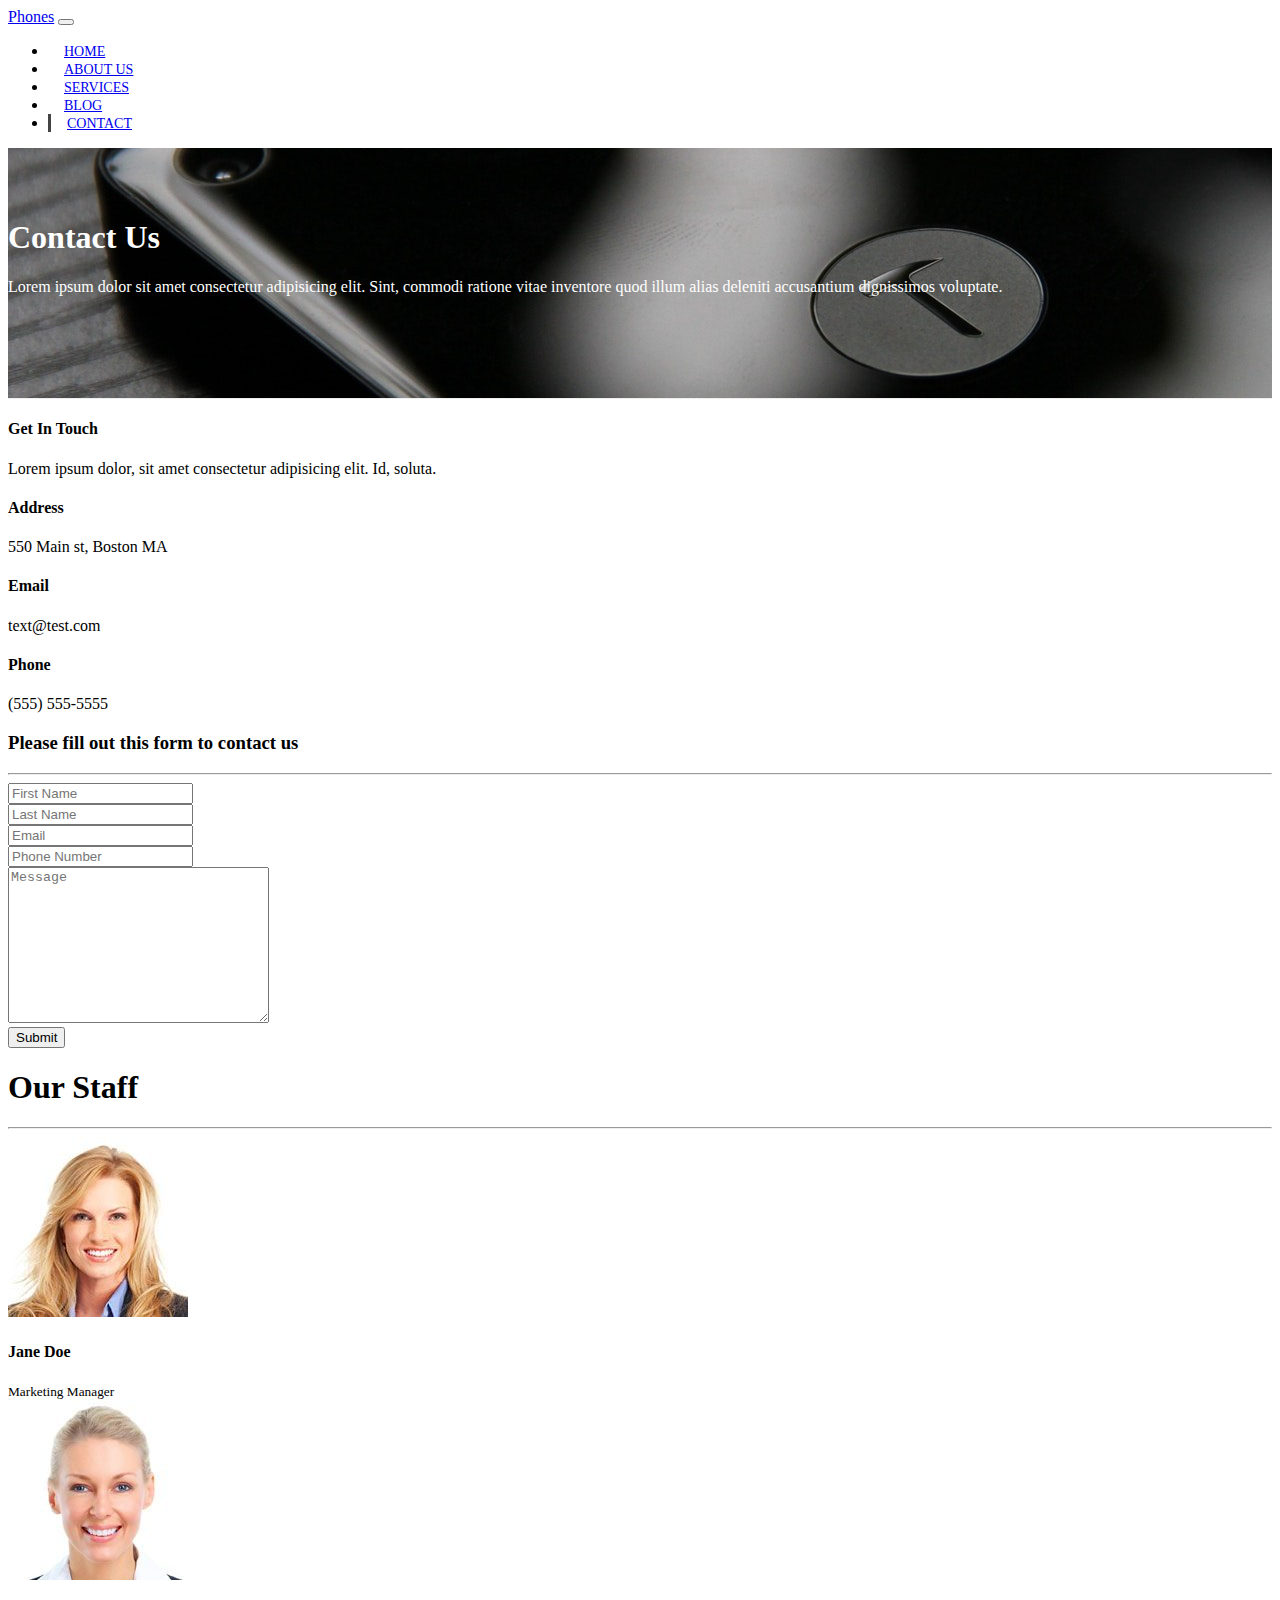
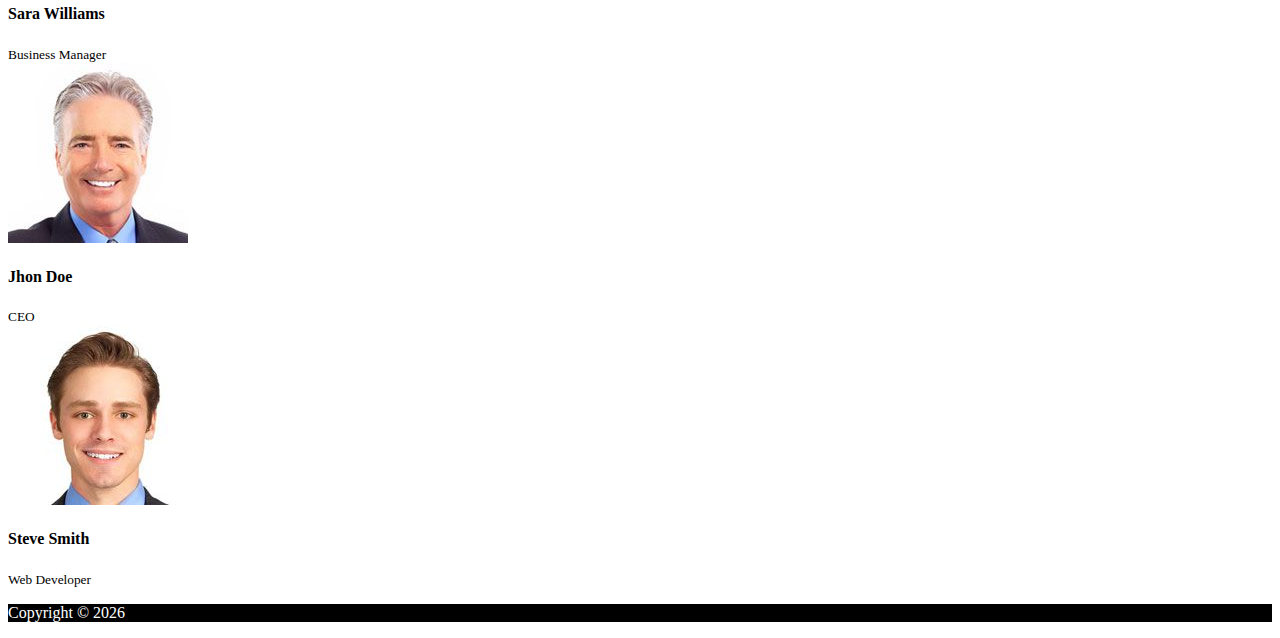
<file: Portofolio/Phones/contact.html>
<!DOCTYPE html>
<html lang="en">

<head>
  <meta charset="UTF-8">
  <meta name="viewport" content="width=device-width, initial-scale=1.0">
  <meta http-equiv="X-UA-Compatible" content="ie=edge">
  <link rel="stylesheet" href="https://use.fontawesome.com/releases/v5.0.13/css/all.css" integrity="sha384-DNOHZ68U8hZfKXOrtjWvjxusGo9WQnrNx2sqG0tfsghAvtVlRW3tvkXWZh58N9jp"
    crossorigin="anonymous">
  <link rel="stylesheet" href="https://stackpath.bootstrapcdn.com/bootstrap/4.1.1/css/bootstrap.min.css" integrity="sha384-WskhaSGFgHYWDcbwN70/dfYBj47jz9qbsMId/iRN3ewGhXQFZCSftd1LZCfmhktB"
    crossorigin="anonymous">
  <link rel="stylesheet" href="css/style.css">
  <title>Bootstrap Theme</title>
</head>

<body>
    <nav class="navbar navbar-expand-sm navbar-dark bg-dark">
    <div class="container">
        <a href="index.html" class="navbar-brand">Phones</a>
        <button class="navbar-toggler" 
                data-toggle="collapse" 
                data-target="#navbarCollapse">
        <span class="navbar-toggler-icon"></span>
        </button>
        <div class="collapse navbar-collapse" id="navbarCollapse">
        <ul class="navbar-nav ml-auto">
            <li class="nav-item">
            <a href="index.html" class="nav-link">Home</a>
            </li>
            <li class="nav-item">
            <a href="about.html" class="nav-link">About Us</a>
            </li>
            <li class="nav-item">
            <a href="services.html" class="nav-link">Services</a>
            </li>
            <li class="nav-item">
            <a href="blog.html" class="nav-link">Blog</a>
            </li>
            <li class="nav-item active">
            <a href="contact.html" class="nav-link">Contact</a>
            </li>
        </ul>
        </div>
    </div>
    </nav>

    <!-- PAGE HEADER -->
    <header id="page-header">
        <div class="container">
            <div class="row">
                <div class="col-md-8 m-auto text-center">
                    <h1>Contact Us</h1>
                    <p>Lorem ipsum dolor sit amet consectetur adipisicing elit. Sint, commodi ratione vitae inventore quod illum alias deleniti accusantium dignissimos voluptate.</p>
                </div>
            </div>
        </div>
    </header>

    <!-- CONTACT SECTION -->
    <section id="contact" class="py-3">
        <div class="container">
            <div class="row">
                <div class="col-md-4">
                    <div class="card p-4">
                        <h4>Get In Touch</h4>
                        <p>Lorem ipsum dolor, sit amet consectetur adipisicing elit. Id, soluta.</p>
                        <h4>Address</h4>
                        <p>550 Main st, Boston MA</p>
                        <h4>Email</h4>
                        <p>text@test.com</p>
                        <h4>Phone</h4>
                        <p>(555) 555-5555</p>
                    </div>
                </div>
                <div class="col-md-8">
                    <div class="card p-4">
                        <div class="card-body">
                            <h3 class="text-center">
                                Please fill out this form to contact us
                            </h3>
                            <hr>
                            <div class="row">
                                <div class="col-md-6">
                                    <div class="form-group">
                                        <input type="text" class="form-control" placeholder="First Name">
                                    </div>
                                </div>
                                <div class="col-md-6">
                                    <div class="form-group">
                                        <input type="text" class="form-control" placeholder="Last Name">
                                    </div>
                                </div>
                                <div class="col-md-6">
                                    <div class="form-group">
                                        <input type="text" class="form-control" placeholder="Email">
                                    </div>
                                </div>
                                <div class="col-md-6">
                                    <div class="form-group">
                                        <input type="text" class="form-control" placeholder="Phone Number">
                                    </div>
                                </div>
                            </div>
                            <div class="row">
                                <div class="col-xl-12">
                                    <div class="form-group">
                                        <textarea name="" id="" cols="30" rows="10" class="form-control" placeholder="Message"></textarea>
                                    </div>
                                </div>
                                <div class="col-xl-12">
                                    <div class="form-group">
                                        <input type="submit" value="Submit" class="btn btn-outline-danger btn-block">
                                    </div>
                                </div>
                            </div>
                        </div>
                    </div>
                </div>
            </div>
        </div>
    </section>

    <!-- STAFF -->
    <section id="staff" class="py-5 text-center bg-dark text-white">
        <div class="container">
            <h1>Our Staff</h1>
            <hr>
            <div class="row">
                <div class="col-md-3">
                <img src="img/person1.jpg" alt="" class="img-fluid rounded-circle mb-2">
                <h4>Jane Doe</h4>
                <small>Marketing Manager</small>
                </div>
                <div class="col-md-3">
                <img src="img/person2.jpg" alt="" class="img-fluid rounded-circle mb-2">
                <h4>Sara Williams</h4>
                <small>Business Manager</small>
                </div>
                <div class="col-md-3">
                <img src="img/person3.jpg" alt="" class="img-fluid rounded-circle mb-2">
                <h4>Jhon Doe</h4>
                <small>CEO</small>
                </div>
                <div class="col-md-3">
                <img src="img/person4.jpg" alt="" class="img-fluid rounded-circle mb-2">
                <h4>Steve Smith</h4>
                <small>Web Developer</small>
                </div>
            </div>
        </div>
    </section>

    <!-- FOOTER -->
    <footer id="main-footer" class="text-center p-4">
        <div class="container">
          <div class="row">
            <div class="col">
              <p>Copyright &copy; <span id="year"></span></p>
            </div>
          </div>
        </div>
      </footer>
    

  <script src="http://code.jquery.com/jquery-3.3.1.min.js" integrity="sha256-FgpCb/KJQlLNfOu91ta32o/NMZxltwRo8QtmkMRdAu8="
    crossorigin="anonymous"></script>
  <script src="https://cdnjs.cloudflare.com/ajax/libs/popper.js/1.14.3/umd/popper.min.js" integrity="sha384-ZMP7rVo3mIykV+2+9J3UJ46jBk0WLaUAdn689aCwoqbBJiSnjAK/l8WvCWPIPm49"
    crossorigin="anonymous"></script>
  <script src="https://stackpath.bootstrapcdn.com/bootstrap/4.1.1/js/bootstrap.min.js" integrity="sha384-smHYKdLADwkXOn1EmN1qk/HfnUcbVRZyYmZ4qpPea6sjB/pTJ0euyQp0Mk8ck+5T"
    crossorigin="anonymous"></script>
 <script>
    // Get the current year for the copyright
    $('#year').text(new Date().getFullYear());
     
  </script>
</body>

</html>
</file>
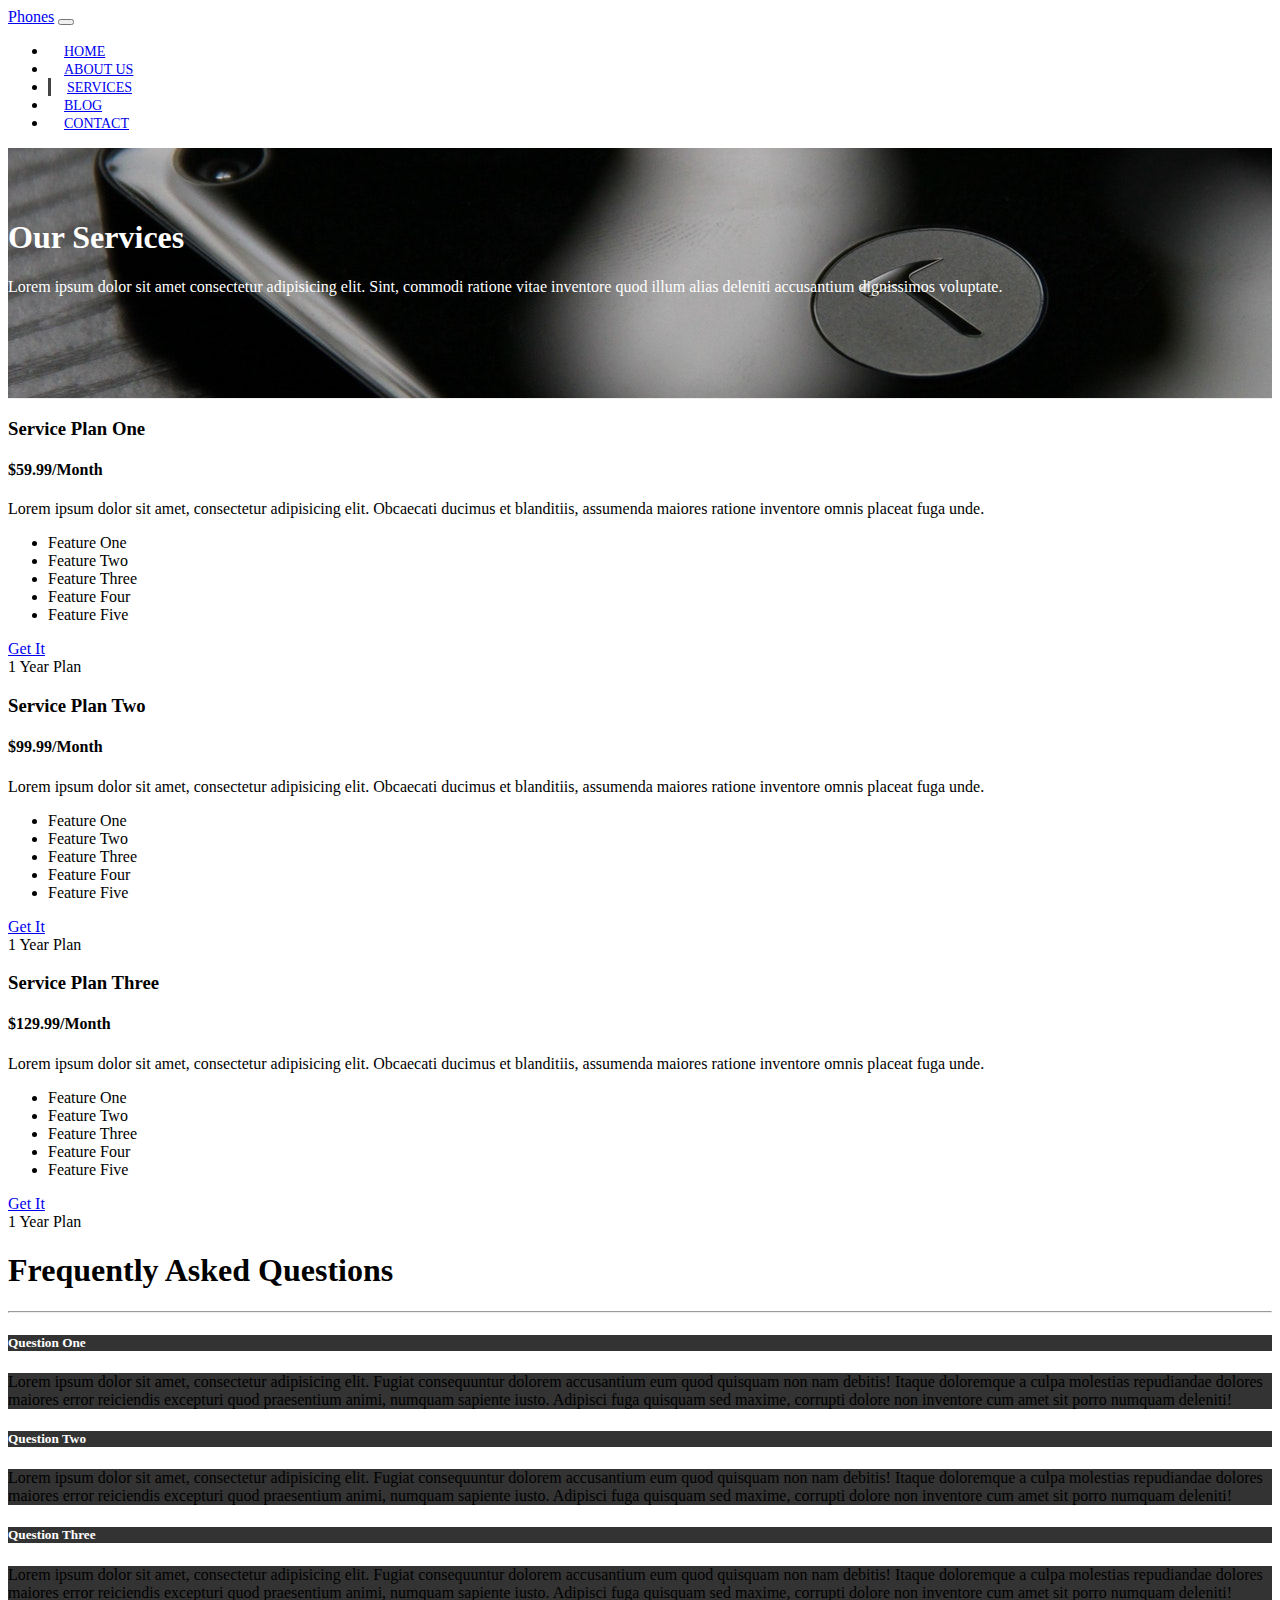
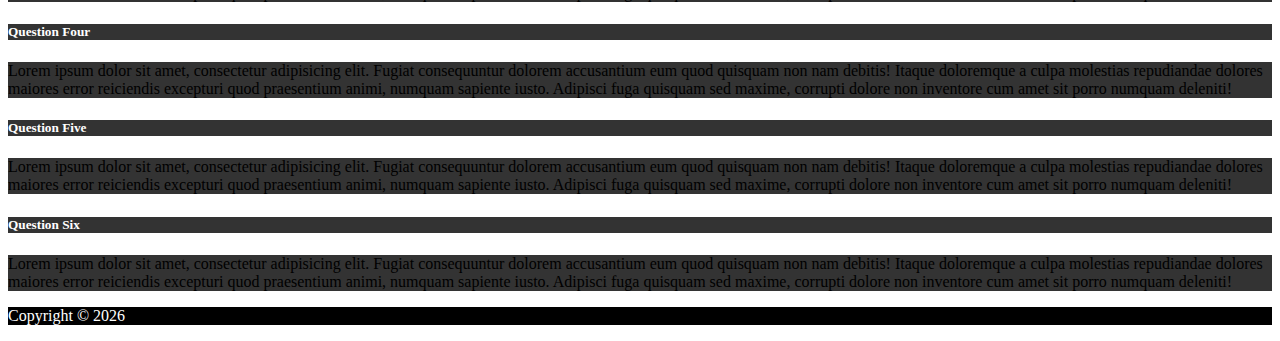
<file: Portofolio/Phones/services.html>
<!DOCTYPE html>
<html lang="en">

<head>
  <meta charset="UTF-8">
  <meta name="viewport" content="width=device-width, initial-scale=1.0">
  <meta http-equiv="X-UA-Compatible" content="ie=edge">
  <link rel="stylesheet" href="https://use.fontawesome.com/releases/v5.0.13/css/all.css" integrity="sha384-DNOHZ68U8hZfKXOrtjWvjxusGo9WQnrNx2sqG0tfsghAvtVlRW3tvkXWZh58N9jp"
    crossorigin="anonymous">
  <link rel="stylesheet" href="https://stackpath.bootstrapcdn.com/bootstrap/4.1.1/css/bootstrap.min.css" integrity="sha384-WskhaSGFgHYWDcbwN70/dfYBj47jz9qbsMId/iRN3ewGhXQFZCSftd1LZCfmhktB"
    crossorigin="anonymous">
  <link rel="stylesheet" href="css/style.css">
  <title>Bootstrap Theme</title>
</head>

<body>
    <nav class="navbar navbar-expand-sm navbar-dark bg-dark">
    <div class="container">
        <a href="index.html" class="navbar-brand">Phones</a>
        <button class="navbar-toggler" 
                data-toggle="collapse" 
                data-target="#navbarCollapse">
        <span class="navbar-toggler-icon"></span>
        </button>
        <div class="collapse navbar-collapse" id="navbarCollapse">
        <ul class="navbar-nav ml-auto">
            <li class="nav-item">
            <a href="index.html" class="nav-link">Home</a>
            </li>
            <li class="nav-item">
            <a href="about.html" class="nav-link">About Us</a>
            </li>
            <li class="nav-item active">
            <a href="services.html" class="nav-link">Services</a>
            </li>
            <li class="nav-item">
            <a href="blog.html" class="nav-link">Blog</a>
            </li>
            <li class="nav-item">
            <a href="contact.html" class="nav-link">Contact</a>
            </li>
        </ul>
        </div>
    </div>
    </nav>

    <!-- PAGE HEADER -->
    <header id="page-header">
        <div class="container">
            <div class="row">
                <div class="col-md-8 m-auto text-center">
                    <h1>Our Services</h1>
                    <p>Lorem ipsum dolor sit amet consectetur adipisicing elit. Sint, commodi ratione vitae inventore quod illum alias deleniti accusantium dignissimos voluptate.</p>
                </div>
            </div>
        </div>
    </header>

    <!-- SERVICES SECTION -->
    <section id="s ervices" class="py-5">
        <div class="container">
        <div class="row">
            <div class="col-md-4">
                <div class="card text-center">
                    <div class="card-header bg-dark text-white">
                        <h3>Service Plan One</h3>
                    </div>
                    <div class="card-body">
                        <h4 class="card-title">$59.99/Month</h4>
                        <p class="card-text">Lorem ipsum dolor sit amet, consectetur adipisicing elit. Obcaecati ducimus et blanditiis, assumenda maiores ratione inventore omnis placeat fuga unde.</p>
                        <ul class="list-group">
                            <li class="list-group-item">
                                <i class="fas fa-check"></i> Feature One
                            </li>
                            <li class="list-group-item">
                                <i class="fas fa-check"></i> Feature Two
                            </li>
                            <li class="list-group-item">
                                <i class="fas fa-check"></i> Feature Three
                            </li>
                            <li class="list-group-item">
                                <i class="fas fa-check"></i> Feature Four
                            </li>
                            <li class="list-group-item">
                                <i class="fas fa-check"></i> Feature Five
                            </li>
                        </ul>
                        <a href="#" class="btn btn-danger btn-block mt-2">Get It</a>
                    </div>
                    <div class="card-footer text-muted">1 Year Plan</div>
                </div>
            </div>
            <div class="col-md-4">
                <div class="card text-center">
                    <div class="card-header bg-dark text-white">
                        <h3>Service Plan Two</h3>
                    </div>
                    <div class="card-body">
                        <h4 class="card-title">$99.99/Month</h4>
                        <p class="card-text">Lorem ipsum dolor sit amet, consectetur adipisicing elit. Obcaecati ducimus et blanditiis, assumenda maiores ratione inventore omnis placeat fuga unde.</p>
                        <ul class="list-group">
                            <li class="list-group-item">
                                <i class="fas fa-check"></i> Feature One
                            </li>
                            <li class="list-group-item">
                                <i class="fas fa-check"></i> Feature Two
                            </li>
                            <li class="list-group-item">
                                <i class="fas fa-check"></i> Feature Three
                            </li>
                            <li class="list-group-item">
                                <i class="fas fa-check"></i> Feature Four
                            </li>
                            <li class="list-group-item">
                                <i class="fas fa-check"></i> Feature Five
                            </li>
                        </ul>
                        <a href="#" class="btn btn-danger btn-block mt-2">Get It</a>
                    </div>
                    <div class="card-footer text-muted">1 Year Plan</div>
                </div>
            </div>
            <div class="col-md-4">
                <div class="card text-center">
                    <div class="card-header bg-dark text-white">
                        <h3>Service Plan Three</h3>
                    </div>
                    <div class="card-body">
                        <h4 class="card-title">$129.99/Month</h4>
                        <p class="card-text">Lorem ipsum dolor sit amet, consectetur adipisicing elit. Obcaecati ducimus et blanditiis, assumenda maiores ratione inventore omnis placeat fuga unde.</p>
                        <ul class="list-group">
                            <li class="list-group-item">
                                <i class="fas fa-check"></i> Feature One
                            </li>
                            <li class="list-group-item">
                                <i class="fas fa-check"></i> Feature Two
                            </li>
                            <li class="list-group-item">
                                <i class="fas fa-check"></i> Feature Three
                            </li>
                            <li class="list-group-item">
                                <i class="fas fa-check"></i> Feature Four
                            </li>
                            <li class="list-group-item">
                                <i class="fas fa-check"></i> Feature Five
                            </li>
                        </ul>
                        <a href="#" class="btn btn-danger btn-block mt-2">Get It</a>
                    </div>
                    <div class="card-footer text-muted">1 Year Plan</div>
                </div>
            </div>
        </div>
        </div>
    </section>

    <!-- FAQ -->
    <section id="faq" class="p-5 bg-dark text-white">
        <div class="container">
            <h1 class="text-center">Frequently Asked Questions</h1>
            <hr>
            <div class="row">
                <div class="col-md-6">
                    <div id="accordion">
                        <div class="card">
                            <div class="card-header">
                                <h5 class="mb-0">
                                    <a href="#collapseOne" data-toggle="collapse" data-parent="accordion">
                                    Question One
                                    </a>
                                </h5>
                            </div>
                            <div id="collapseOne" class="collapse">
                                <div class="card-body">
                                    Lorem ipsum dolor sit amet, consectetur adipisicing elit. Fugiat consequuntur dolorem accusantium eum quod quisquam non nam debitis! Itaque doloremque a culpa molestias repudiandae dolores maiores error reiciendis excepturi quod praesentium animi, numquam sapiente iusto. Adipisci fuga quisquam sed maxime, corrupti dolore non inventore cum amet sit porro numquam deleniti!
                                </div>
                            </div>
                        </div>
                        <div class="card">
                            <div class="card-header">
                                <h5 class="mb-0">
                                    <a href="#collapseTwo" data-toggle="collapse" data-parent="accordion">
                                    Question Two
                                    </a>
                                </h5>
                            </div>
                            <div id="collapseTwo" class="collapse">
                                <div class="card-body">
                                    Lorem ipsum dolor sit amet, consectetur adipisicing elit. Fugiat consequuntur dolorem accusantium eum quod quisquam non nam debitis! Itaque doloremque a culpa molestias repudiandae dolores maiores error reiciendis excepturi quod praesentium animi, numquam sapiente iusto. Adipisci fuga quisquam sed maxime, corrupti dolore non inventore cum amet sit porro numquam deleniti!
                                </div>
                            </div>
                        </div>
                        <div class="card">
                            <div class="card-header">
                                <h5 class="mb-0">
                                    <a href="#collapseThree" data-toggle="collapse" data-parent="accordion">
                                    Question Three
                                    </a>
                                </h5>
                            </div>
                            <div id="collapseThree" class="collapse">
                                <div class="card-body">
                                    Lorem ipsum dolor sit amet, consectetur adipisicing elit. Fugiat consequuntur dolorem accusantium eum quod quisquam non nam debitis! Itaque doloremque a culpa molestias repudiandae dolores maiores error reiciendis excepturi quod praesentium animi, numquam sapiente iusto. Adipisci fuga quisquam sed maxime, corrupti dolore non inventore cum amet sit porro numquam deleniti!
                                </div>
                            </div>
                        </div>
                    </div>
                </div>

                <div class="col-md-6">
                    <div id="accordion">
                        <div class="card">
                            <div class="card-header">
                                <h5 class="mb-0">
                                    <a href="#collapseFour" data-toggle="collapse" data-parent="accordion">
                                    Question Four
                                    </a>
                                </h5>
                            </div>
                            <div id="collapseFour" class="collapse">
                                <div class="card-body">
                                    Lorem ipsum dolor sit amet, consectetur adipisicing elit. Fugiat consequuntur dolorem accusantium eum quod quisquam non nam debitis! Itaque doloremque a culpa molestias repudiandae dolores maiores error reiciendis excepturi quod praesentium animi, numquam sapiente iusto. Adipisci fuga quisquam sed maxime, corrupti dolore non inventore cum amet sit porro numquam deleniti!
                                </div>
                            </div>
                        </div>
                        <div class="card">
                            <div class="card-header">
                                <h5 class="mb-0">
                                    <a href="#collapseFive" data-toggle="collapse" data-parent="accordion">
                                    Question Five
                                    </a>
                                </h5>
                            </div>
                            <div id="collapseFive" class="collapse">
                                <div class="card-body">
                                    Lorem ipsum dolor sit amet, consectetur adipisicing elit. Fugiat consequuntur dolorem accusantium eum quod quisquam non nam debitis! Itaque doloremque a culpa molestias repudiandae dolores maiores error reiciendis excepturi quod praesentium animi, numquam sapiente iusto. Adipisci fuga quisquam sed maxime, corrupti dolore non inventore cum amet sit porro numquam deleniti!
                                </div>
                            </div>
                        </div>
                        <div class="card">
                            <div class="card-header">
                                <h5 class="mb-0">
                                    <a href="#collapseSix" data-toggle="collapse" data-parent="accordion">
                                    Question Six
                                    </a>
                                </h5>
                            </div>
                            <div id="collapseSix" class="collapse">
                                <div class="card-body">
                                    Lorem ipsum dolor sit amet, consectetur adipisicing elit. Fugiat consequuntur dolorem accusantium eum quod quisquam non nam debitis! Itaque doloremque a culpa molestias repudiandae dolores maiores error reiciendis excepturi quod praesentium animi, numquam sapiente iusto. Adipisci fuga quisquam sed maxime, corrupti dolore non inventore cum amet sit porro numquam deleniti!
                                </div>
                            </div>
                        </div>
                    </div>
                </div>
            </div>
        </div>
    </section>


    <!-- FOOTER -->
    <footer id="main-footer" class="text-center p-4">
        <div class="container">
          <div class="row">
            <div class="col">
              <p>Copyright &copy; <span id="year"></span></p>
            </div>
          </div>
        </div>
      </footer>
    

  <script src="http://code.jquery.com/jquery-3.3.1.min.js" integrity="sha256-FgpCb/KJQlLNfOu91ta32o/NMZxltwRo8QtmkMRdAu8="
    crossorigin="anonymous"></script>
  <script src="https://cdnjs.cloudflare.com/ajax/libs/popper.js/1.14.3/umd/popper.min.js" integrity="sha384-ZMP7rVo3mIykV+2+9J3UJ46jBk0WLaUAdn689aCwoqbBJiSnjAK/l8WvCWPIPm49"
    crossorigin="anonymous"></script>
  <script src="https://stackpath.bootstrapcdn.com/bootstrap/4.1.1/js/bootstrap.min.js" integrity="sha384-smHYKdLADwkXOn1EmN1qk/HfnUcbVRZyYmZ4qpPea6sjB/pTJ0euyQp0Mk8ck+5T"
    crossorigin="anonymous"></script>
 <script>
    // Get the current year for the copyright
    $('#year').text(new Date().getFullYear());
     
  </script>
</body>

</html>
</file>
<file: Portofolio/Phones/css/style.css>
body{
    overflow-x: hidden;
}
.navbar .nav-link{
    font-size: 14px;
    text-transform: uppercase;
    padding-left: 1rem!important;
    padding-right: 1rem!important;
}
.navbar .nav-item.active {
    border-left: #444 3px solid;
}

.carousel-item{
    height: 450px;
}

.carousel-image-1{
    background: url("./../img/image1.jpg");
    background-size: cover;
}
.carousel-image-2{
    background: url('./../img/image2.jpg');
    background-size: cover;
}
.carousel-image-3{
    background: url('./../img/image3.jpg');
    background-size: cover;
}

#home-heading {
    position: relative;
    min-height: 200px;
    background: url('../img/lights.jpg');
    background-attachment: fixed;
    background-repeat: no-repeat;
    text-align: center;
    color: #fff;
}

.dark-overlay {
    position: absolute;
    top: 0%;
    left: 0%;
    width: 100%;
    height: 100%;
    background-color:rgba(0, 0, 0, 0.7);
}

#video-play {
    position: relative;
    min-height: 200px;
    background: url('../img/media.jpg');
    background-attachment: fixed;
    background-repeat: no-repeat;
    background-position: 0 -300px;
    text-align: center;
    color: #fff;
}

#video-play a{
    color: #fff;
}


#page-header {
    height: 200px;
    background: url('../img/image2.jpg');
    background-position: 0 -360px;
    background-attachment: fixed;
    color: #fff;
    border-bottom: 1px #eee solid;
    padding-top: 50px;
}

.about-img {
    margin-top: -50px;
}

#faq .card {
    border: #444;
}

#faq a {
    color: white;
    text-decoration: none;
}

#faq .card-body,
#faq .card-header {
    background: #333;
}

#main-footer {
    background: black;
    color: white;
}
</file>
